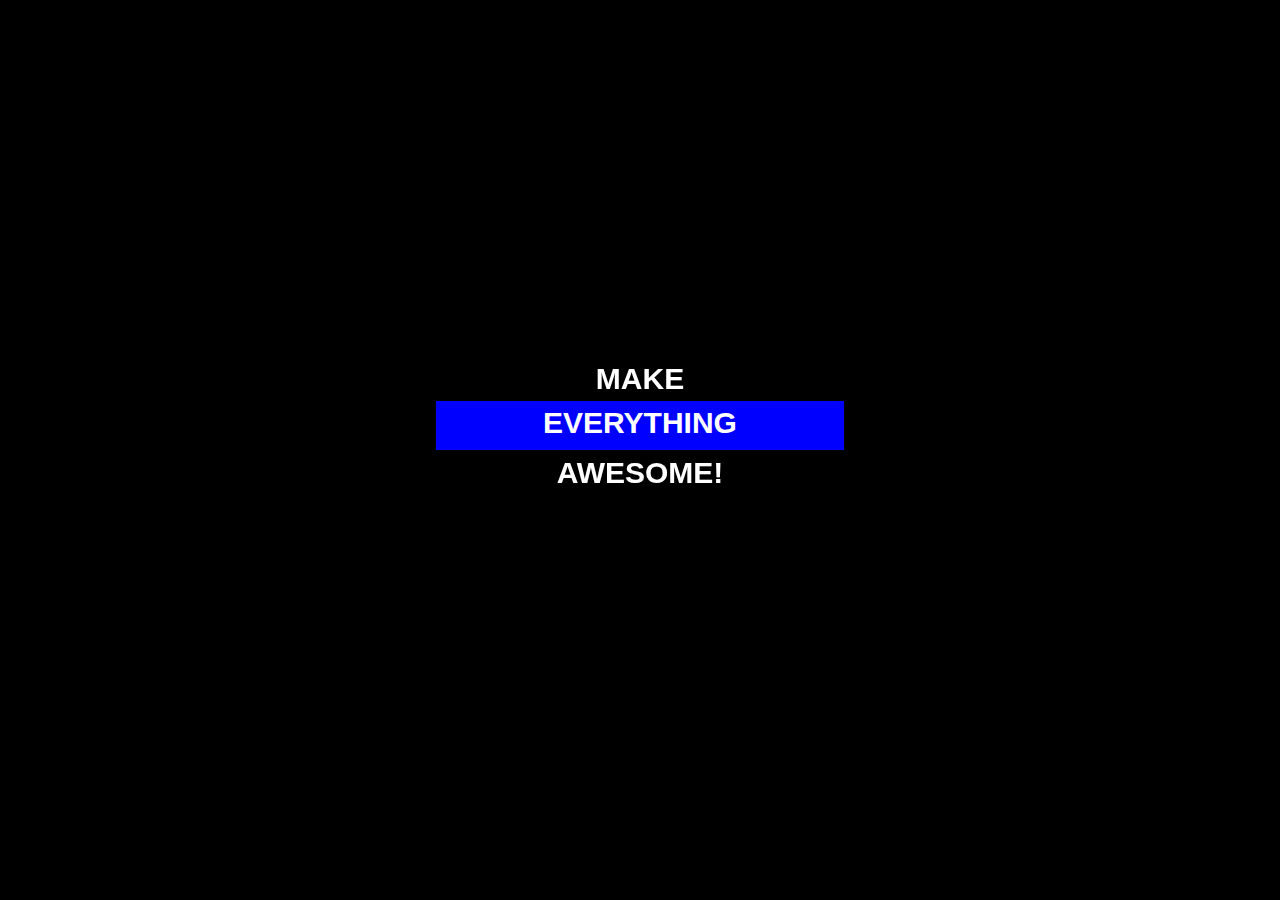
<file: Assignment/Text animation/index.html>
<!DOCTYPE html>
<html lang="en">
<head>
    <meta charset="UTF-8">
    <meta http-equiv="X-UA-Compatible" content="IE=edge">
    <meta name="viewport" content="width=device-width, initial-scale=1.0">
    <title>Text animation</title>
    <link rel="stylesheet" href="animation.css">
</head>
<body>
    <div id="container">
        <div class="aside">make</div>
        <div id="slideup">
            <div><div>everything</div></div>
            <div><div>work</div></div>
            <div><div>lifestyle</div></div>
        </div>
       <div class="aside">awesome! </div> 
    </div>
    
</body>
</html>
</file>
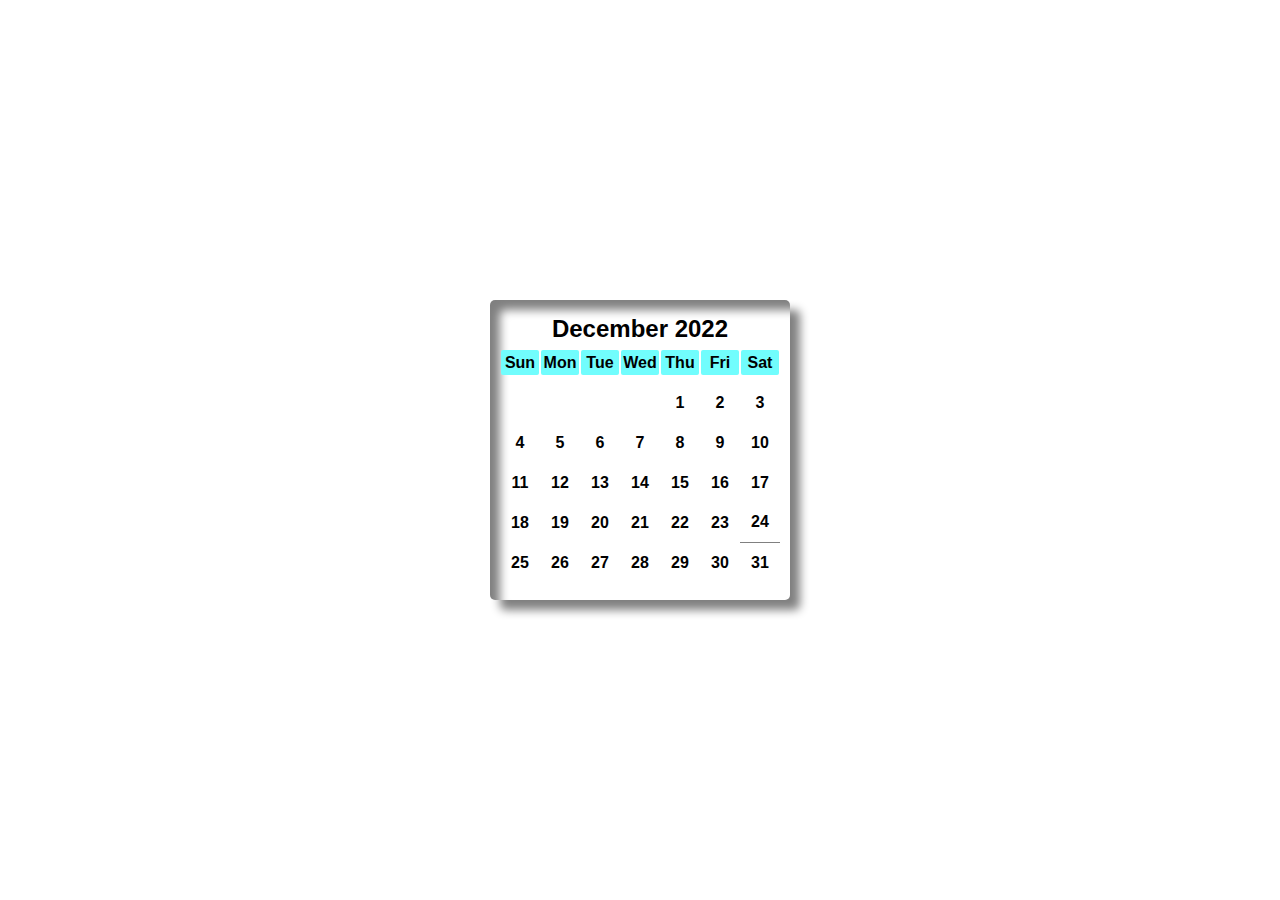
<file: Assignment/calender/calender.html>
<!DOCTYPE html>
<html lang="en">
<head>
    <meta charset="UTF-8">
    <meta http-equiv="X-UA-Compatible" content="IE=edge">
    <meta name="viewport" content="width=device-width, initial-scale=1.0">
    <title>Calender 2022</title>
    <link rel="stylesheet" href="calender-style.css">
</head>
<body>
    <div class="container">
        <div class="heading">
            <h2>December 2022</h2>
        </div>
        <div class="day-dates">
            <ul>
                <li class="day">Sun</li>
                <li class="day">Mon</li>
                <li class="day">Tue</li>
                <li class="day">Wed</li>
                <li class="day">Thu</li>
                <li class="day">Fri</li>
                <li class="day">Sat</li>
            </ul>
        </div>   
        <div class="day-dates">  
            <ul>
                <li class="date start">1</li>
                <li class="date">2</li>
                <li class="date">3</li>
                <li class="date">4</li>
                <li class="date">5</li>
                <li class="date">6</li>
                <li class="date">7</li>
                <li class="date">8</li>
                <li class="date">9</li>
                <li class="date">10</li>
                <li class="date">11</li>
                <li class="date">12</li>
                <li class="date">13</li>
                <li class="date">14</li>
                <li class="date">15</li>
                <li class="date">16</li>
                <li class="date">17</li>
                <li class="date">18</li>
                <li class="date">19</li>
                <li class="date">20</li>
                <li class="date">21</li>
                <li class="date">22</li>
                <li class="date">23</li>
                <li class="date" id="today">24</li>
                <li class="date">25</li>
                <li class="date">26</li>
                <li class="date">27</li>
                <li class="date">28</li>
                <li class="date">29</li>
                <li class="date">30</li>
                <li class="date">31</li>
            </ul>

        </div>
    </div>
    
</body>
</html>
</file>
<file: Assignment/Text animation/animation.css>
body{
    margin: 0;
    height: 100vh;
    width: 100%;
    background-color: black;
    display: flex;
    justify-content: center;
    align-items: center;
}

#container{
    width: 100%;
    padding-top: 200px;
    color: white;
    font-family: sans-serif;
    text-align: center;
    font-weight: bolder;
    text-transform: uppercase;
    font-size: 30px;
    position: fixed;
    display: block;
    bottom: 45%;
}
.aside{
    margin: 5px 0px 5px 0px;
}
#slideup{
    height: 50px;
    overflow: hidden;
    margin-bottom: 5px;
}
#slideup>div>div{
    height: 39px;
    width: 30%;
    padding: 5px 12px;
    margin-bottom: 45px;
    display: inline-block;
}
#slideup div:first-child{
    animation: slider 4s linear infinite;
}
#slideup div div{
    background: rgb(255, 0, 0);
}
#slideup div:first-child div{
    background: blue;
}
#slideup div:last-child div{
    background: rgb(1, 255, 64);
}
@keyframes slider{
    0%{ margin-top: -270px;}
    17%{margin-top: -175px;}
    33%{ margin-top: -175px;}
    46%{margin-top: -80px;}
    67%{margin-top: -80px;}
    85%{margin-top: 0px;}
    99.9%{margin-top: 0px;}
    100%{margin-top: -270px;}
}
</file>
<file: Assignment/calender/calender-style.css>
*{
    margin: 0;
    padding: 0;
    box-sizing: border-box;
    font-family: sans-serif;
}
body{
    height: 100vh;
    width: 100%;
    background: #fff;
    display: grid;
    place-items: center;
}
.container{
    height: 300px;
    width: 300px;
    box-shadow: 10px 10px 10px gray,inset 10px 10px 10px gray;
    background: transparent;
    display: grid;
    justify-items: center;
    padding: 10px;
    border-radius: 5px;
}
.heading>h2{
    margin-top: 5px;
}
.day-dates>ul{
    list-style-type: none;
    font-weight: bolder;
    display: grid;
    grid-template-columns: repeat(7,40px);
}
.day,.date{
    display: grid;
    place-items: center;
}
.day{
    background-color: rgb(113, 253, 253);
    border-radius: 2px;
    margin: 0px 1px 0px 1px;
    height: 25px;
}

.day-dates>ul>.date{
    height: 40px;
}
#today{
    border-bottom: 1px solid gray;
}

.date:hover{
    background-color: black;
    color: rgb(255, 250, 250);
    border-radius: 50%;
}
.start{ grid-column-start: 5;}
</file>
